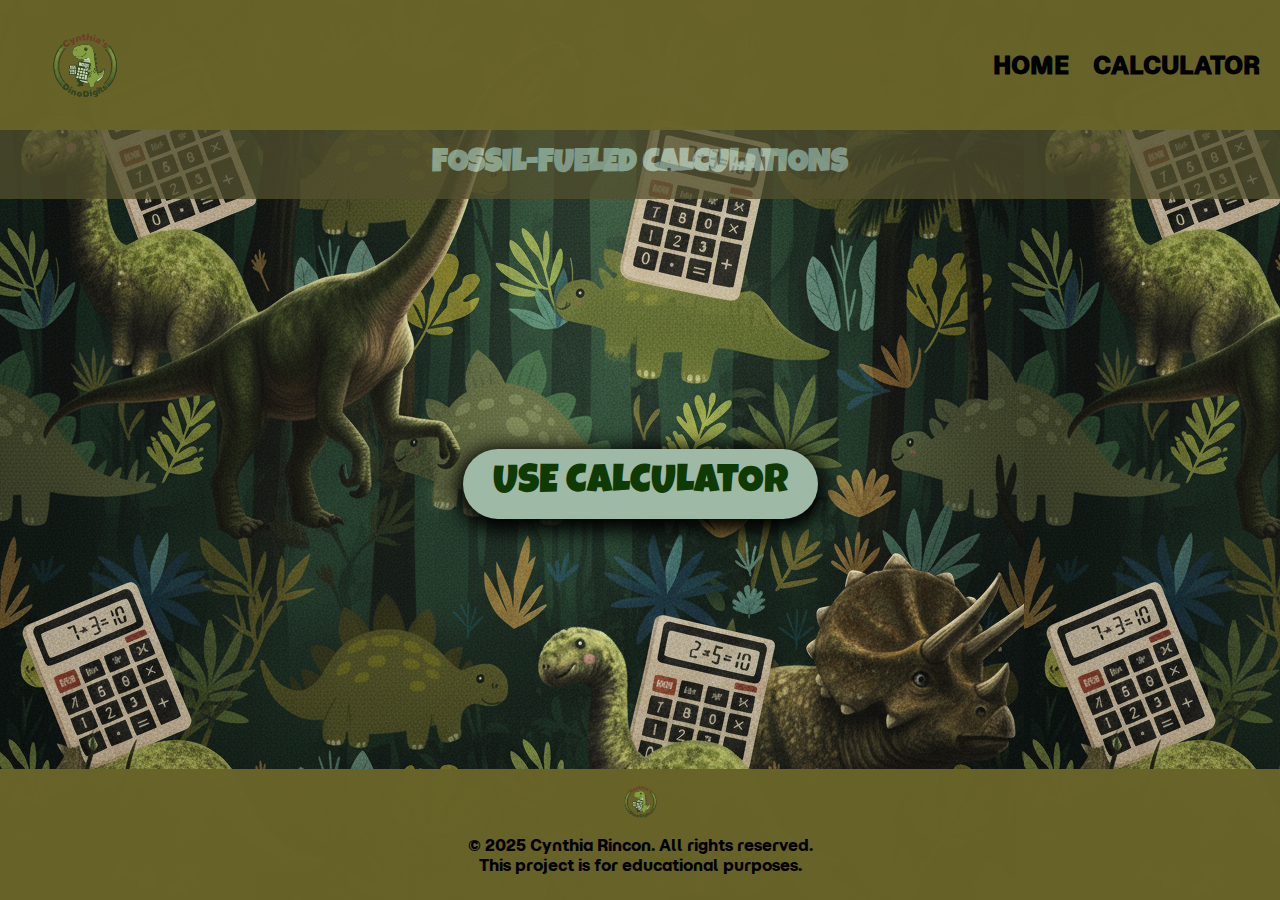
<file: index.html>
<!DOCTYPE html>
<html lang="en">
<head>
  <meta charset="UTF-8">
  <meta name="viewport" content="width=device-width, initial-scale=1.0">
  <link href="scss/index-scss/index.css" rel="stylesheet">
  <link href="https://fonts.googleapis.com/css2?family=Luckiest+Guy&display=swap" rel="stylesheet">
  <link href="https://fonts.googleapis.com/css2?family=Momo+Trust+Display&display=swap" rel="stylesheet">
  <title>🦕 DinoDigits</title>
</head>
<body>
  <nav>
    <img src="assets/images/dinodigits-transparent.png" alt="DinoDigits logo">
    <ul>
      <li><a href="index.html">HOME</a></li>
      <li><a href="calculator.html">CALCULATOR</a></li>
    </ul>
  </nav>

  <header>
    <h1>FOSSIL-FUELED CALCULATIONS</h1>
  </header>

  <main>
    <div class="calc-btn">
      <a href="calculator.html">USE CALCULATOR</a>
    </div>
  </main>

  <footer>
    <img src="assets/images/dinodigits-transparent.png" alt="DinoDigits logo">
    <p>&copy; 2025 Cynthia Rincon. All rights reserved.<br>This project is for educational purposes.</p>
  </footer>
</body>
</html>
</file>
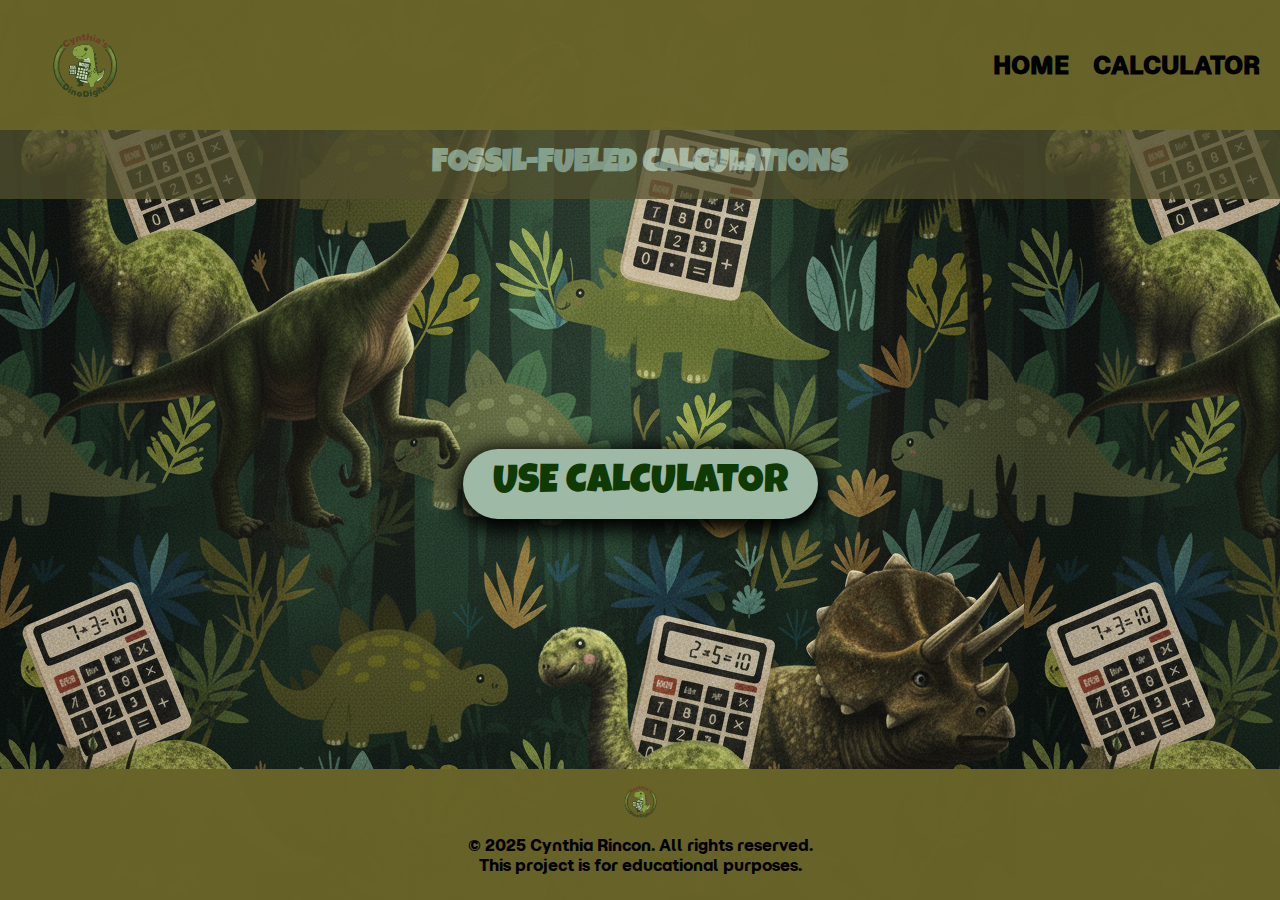
<file: html/index.html>
<!DOCTYPE html>
<html lang="en">
<head>
    <meta charset="UTF-8">
    <meta name="viewport" content="width=device-width, initial-scale=1.0">
    <link href="https://fonts.googleapis.com/css2?family=Luckiest+Guy&display=swap" rel="stylesheet">
    <link href="https://fonts.googleapis.com/css2?family=Momo+Trust+Display&display=swap" rel="stylesheet">
    <link rel="stylesheet" href="/scss/index-scss/index.css">
    <title>🦕 DinoDigits</title>
</head>
<body>
    <nav>
        <img src="/assets/images/dinodigits-transparent.png" alt="DinoDigits logo">
        <ul>
            <li><a href="index.html">HOME</a></li>
            <li><a href="calculator.html">CALCULATOR</a></li>
        </ul>
    </nav>

    <header><h1>FOSSIL-FUELED CALCULATIONS</h1></header>

    <main>
        <div class="calc-btn">
            <a href="calculator.html">USE CALCULATOR</a>
        </div>
    </main>

    <footer>
        <img src="/assets/images/dinodigits-transparent.png" alt="DinoDigits logo">
        <p>&copy; 2025 Cynthia Rincon. All rights reserved. 
            <br> This project is for educational purposes.</p>
    </footer>
</body>
</html>
</file>
<file: scss/index-scss/index.css>
body {
  background-image: url(/assets/images/dino-background.png);
  margin: 0;
  padding: 0;
  display: flex;
  flex-direction: column;
  min-height: 100vh;
  font-family: sans-serif;
}

nav {
  background-color: #686328;
  display: flex;
  align-items: center;
  justify-content: space-between;
  padding: 0px 20px;
  font-family: "Momo Trust Display", sans-serif;
  font-weight: bolder;
  opacity: 99%;
}
nav img {
  width: 130px;
  max-width: 150px;
  height: auto;
  margin: 0;
  display: block;
}
nav ul {
  display: flex;
  flex-direction: row;
  gap: 24px;
  margin: 0;
  padding: 0;
  align-items: center;
  list-style: none;
}
nav ul li a {
  list-style: none;
  margin: 0;
  color: rgb(0, 0, 0);
  text-decoration: none;
  font-size: 1.5rem;
}
nav ul li a:hover {
  color: lime;
}

header {
  background-color: #53502e;
  text-align: center;
  font-family: "Luckiest Guy", cursive;
  padding: 18px 10px;
  opacity: 75%;
}
header h1 {
  margin: 0;
  color: #9ebaa6;
}

main {
  flex: 1;
  display: flex;
  justify-content: center;
  align-items: center;
  padding: 24px;
}

.calc-btn {
  display: inline-block;
  background-color: #9ebaa6;
  padding: 15px 30px;
  font-size: 2.5rem;
  border-radius: 40px;
  font-family: "Luckiest Guy", cursive;
  text-align: center;
  box-shadow: 0px 5px 20px 7px black;
}
.calc-btn a {
  text-decoration: none;
  color: #0f3a03;
}
.calc-btn:hover a {
  color: lime;
}

footer {
  background-color: #686328;
  text-align: center;
  font-family: "Momo Trust Display", sans-serif;
  padding: 0px 20px;
  opacity: 99%;
}
footer img {
  max-width: 65px;
  height: auto;
  margin: 0 auto 1px;
  display: block;
}
footer p {
  margin: 0 0 25px;
  color: black;
}/*# sourceMappingURL=index.css.map */
</file>
